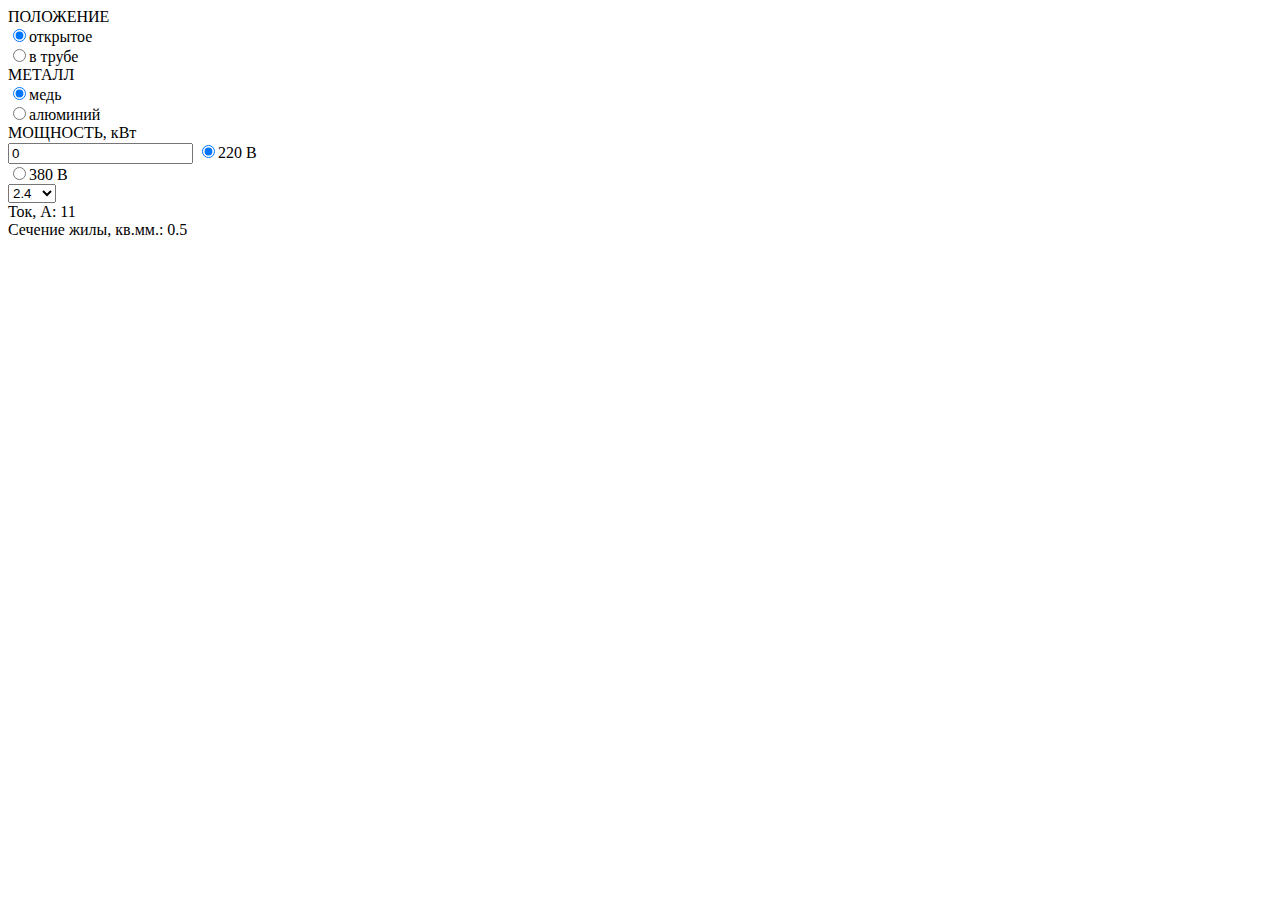
<file: index.html>
<!DOCTYPE HTML PUBLIC "-//W3C//DTD HTML 4.01 Transitional//EN" "http://www.w3.org/TR/html4/loose.dtd">
<html lang="en">
<head>
    <meta http-equiv="content-type" content="text/html; charset=utf-8">
    <title>Title Goes Here</title>
    <style>
    .material{
    }
    .voltage{
    }
    .rated_capacity{
    }
    .result{
        background-color: #FFFFFF;
    }
    </style>
</head>
<body>
    <div class="type">
        ПОЛОЖЕНИЕ<br>
        <input type="radio" name="type" value="0" checked>открытое<br>
        <input type="radio" name="type" value="1">в трубе<br>
    </div>
    <div class="material">
        МЕТАЛЛ<br>
        <input type="radio" name="material" value="0" checked>медь<br>
        <input type="radio" name="material" value="1">алюминий<br>
    </div>
    <div class="voltage">
        МОЩНОСТЬ, кВт<br>
        <input type="text" class="voltage_new" value="0">
        <input type="radio" name="voltage" value="0" checked>220 В<br>
        <input type="radio" name="voltage" value="1">380 В<br>
    </div>
    <div class="rated_capacity">
    </div>
    <div class="result">
    </div>
<script src="jquery-1.8.3.js"></script>
<script>
    
    function calculate(){
        type = $('input[name=type]:checked').val();
        material = $('input[name=material]:checked').val();
        voltage = $('input[name=voltage]:checked').val();
        var rendered_array = 
        [[[ [2.4, 3.3, 3.8 , 5.1 , 6.7 , 9.1 , 11.1, 17.8, 22.2, 31.1, 37.8 , 47.8 , 60.8 ],
            ["-", "-", "-" ,  "-", 20.0, 27.3, 33.3, 53.3, 66.7, 93.3, 113.3, 143.3, 180.0]
         ],[["-", "-", "-" ,  "-", 5.3 , 7.1 , 8.7 , 13.3, 16.7, 23.3, 28.9 , 36.7 , 46.7 ],
            ["-", "-", "-" ,  "-", 16.0, 21.3, 26.0, 40.0, 50.0, 70.0, 86.7 , 110.0, 140.0]
         ]],
        [[  ["-", "-", 3.3 , 3.8 , 4.7 , 6.0 , 7.6 , 11.1, 15.6, 18.8, 22.2 , 30.0 , 38.9 ],
            ["-", "-", 10.0, 11.3, 14.0, 18.0, 22.7, 33.3, 46.7, 56.7, 66.7 , 90.0 , 116.7]
         ],[["-", "-", "-" ,  "-", 3.6 , 4.7 , 8.4 , 8.4 , 12.2, 14.4, 16.7 , 23.3 , 30.0 ],
            ["-", "-", "-" ,  "-", 10.7, 14.0, 25.3, 25.3, 36.7, 43.3, 50.0 , 70.0 , 90.0 ]
         ]]];
        var outerHTML = '<select id="my_select" name="my_select">';
        $.each(rendered_array[type][material][voltage], function(index,value){
            if((typeof($("#my_select option:selected").val()) === 'undefined') && (index == 0 )){
                outerHTML += '<option value="'+ index + '" selected>' + value + '</options>'; 
            } else {
                if(index==$("#my_select option:selected").val()){
                    outerHTML += '<option value="'+ index + '" selected>' + value + '</options>'; 
                } else {
                    outerHTML += '<option value="'+ index + '">' + value + '</options>'; 
                }
            }   
        });
        outerHTML += "</select>";
        $('.rated_capacity').html(outerHTML);

        var cut = [0.5, 0.75, 1, 1.5, 2.5, 4, 6, 10, 16, 25, 35, 50, 70];
        var amperage = [[11, 15, 17, 23, 30, 41, 50, 80, 100, 140, 170, 215, 270],
                        ["-", "-", 15, 17, 21, 27, 34, 50, 70, 85, 100, 135, 175]];
        var index = 0;
        index = $("#my_select option:selected").val();
        $(".result").html('Ток, А: ' + amperage[type][index] + '<br>Сечение жилы, кв.мм.: ' + cut[index]);
    }

    $(document).ready(function(){
        calculate();
    });
    $('input[name=type]').click(function(){
        calculate();
    });

    $('input[name=material]').click(function(){
        calculate();
    });

    $('input[name=voltage]').click(function(){
        calculate();
    });
        
    $('#my_select').live("change",function () {
        var cut = [0.5, 0.75, 1, 1.5, 2.5, 4, 6, 10, 16, 25, 35, 50, 70];
        var amperage = [[11, 15, 17, 23, 30, 41, 50, 80, 100, 140, 170, 215, 270],
                        ["-", "-", 15, 17, 21, 27, 34, 50, 70, 85, 100, 135, 175]];
        var index = 0;
        index = $("#my_select option:selected").val();
        $(".result").html('Ток, А: ' + amperage[type][index] + '<br>Сечение жилы, кв.мм.: ' + cut[index]);
        $(".result").fadeIn('fast');
        })
        .trigger('change');
</script>
</body>
</html>
</file>
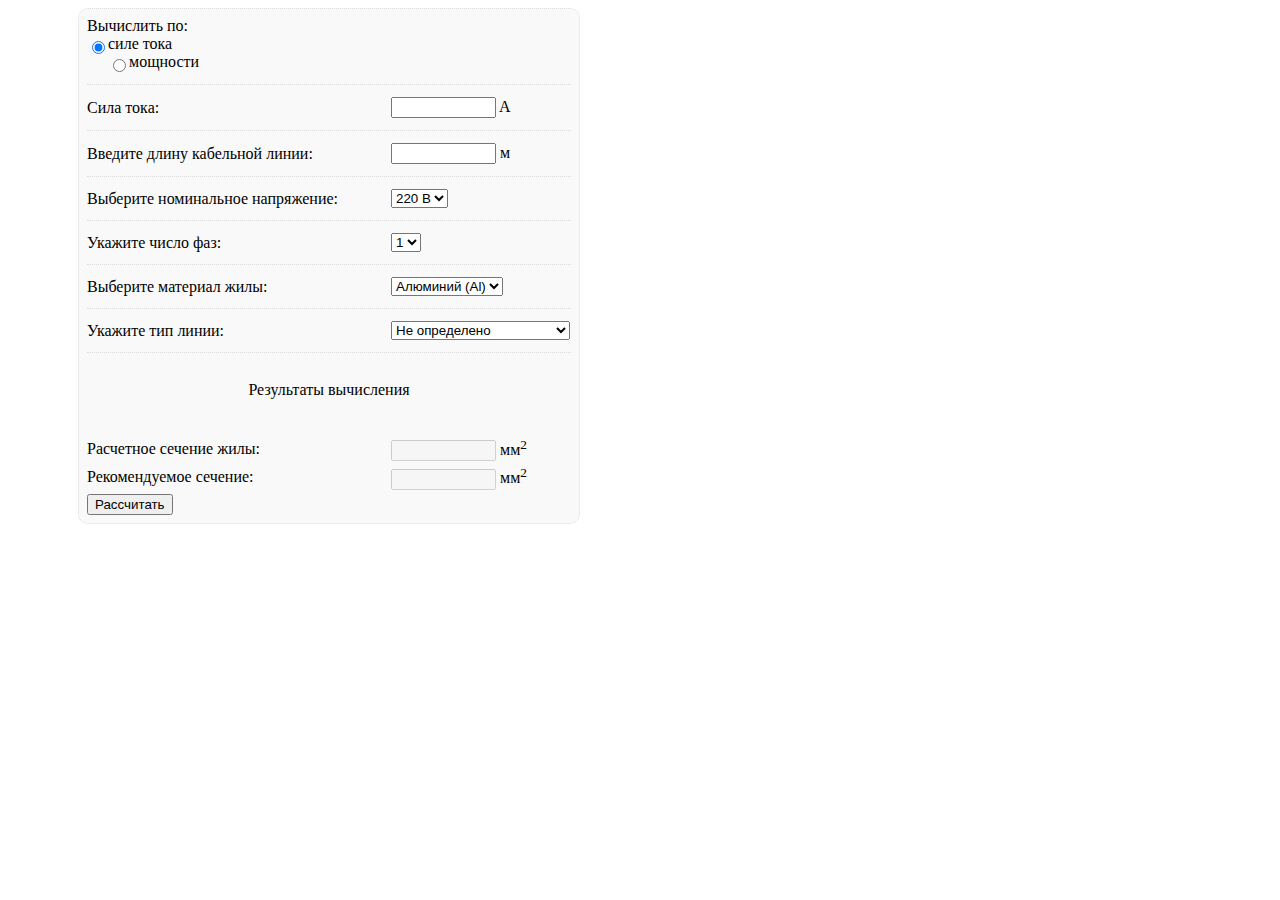
<file: changed_calc.html>
<!DOCTYPE html PUBLIC "-//W3C//DTD XHTML 1.0 Transitional//EN" "http://www.w3.org/TR/xhtml1/DTD/xhtml1-transitional.dtd">
<html xmlns="http://www.w3.org/1999/xhtml">
<head>
<meta http-equiv="Content-Type" content="text/html; charset=utf-8" />
<title>Untitled Document</title>
  <script src="jquery-1.8.3.js"></script>

</head>

<body>
<form style="margin-left:70px;"> 
<table style="padding: 5px; border: 1px dotted #dcdcdc; background-color: #f9f9f9; border-radius: 10px; " border="0">
<tbody>

<tr>
  <td colspan="2">
    Вычислить по:<br>
      <div style="float: left;margin-top: 3px;"><input type="radio" name="calc_type" value="1" checked></div><div style="">силе тока</div>
      <div style="float: left;margin-top: 3px;"><input type="radio" name="calc_type" value="2"></div><div>мощности</div>
  </td>
</tr>

<tr>
  <td colspan="2">
  <hr style="border-bottom:dotted 1px #dcdcdc; border-left:none; border-right:none; border-top:none;" />
  </td>
</tr>

<tr>
  <td width="300">Сила тока:</td>
  <td width="180"><input id="voltage" size="10" type="text" /> A<br /></td>
</tr>

<tr>
  <td width="300">Введите мощность:</td>
  <td width="180"><input id="P" size="10" type="text" disabled="disabled"/> кВт<br /></td>
</tr>

<tr>
  <td colspan="2">
    <hr style="border-bottom:dotted 1px #dcdcdc; border-left:none; border-right:none; border-top:none;" />
  </td>
</tr>

<tr>
<td>Введите длину кабельной линии:</td>
<td><input id="L" size="10" type="text" /> м</td>
</tr>
<input id="par" type="hidden" value="1" /> 
<tr>
<td colspan="2">
<hr style="border-bottom:dotted 1px #dcdcdc; border-left:none; border-right:none; border-top:none;" />
</td>
</tr>
<tr>
<td>Выберите номинальное напряжение:</td>
<td><select id="U"> <option value="0.22">220 B</option> <option value="0.38">380 B</option> <option value="0.66">660 B</option> <option value="6">6 kB</option> <option value="10">10 kB</option> </select><br /></td>
</tr>
<tr>
<td colspan="2">
<hr style="border-bottom:dotted 1px #dcdcdc; border-left:none; border-right:none; border-top:none;" />
</td>
</tr>
<tr>
<td>Укажите число фаз:</td>
<td><select id="faza"> <option value="1">1</option> <option value="3">3</option> </select></td>
</tr>
<tr>
<td colspan="2">
<hr style="border-bottom:dotted 1px #dcdcdc; border-left:none; border-right:none; border-top:none;" />
</td>
</tr>
<tr>
<td>Выберите материал жилы:</td>
<td><select id="gamma"> <option value="Al">Алюминий (Al)</option> <option value="Cu">Медь (Cu)</option> </select><br /></td>
</tr>
<tr>
<td colspan="2">
<hr style="border-bottom:dotted 1px #dcdcdc; border-left:none; border-right:none; border-top:none;" />
</td>
</tr>
<input id="dU" type="hidden" value="5" /> 
<tr>
<td>Укажите тип линии:</td>
<td><select id="lepn"> <option value="0">Не определено</option> <option value="4">Кабельная линия до 1 kB</option> <option value="10">Кабельная линия 6 kB</option> <option value="16">Кабельная линия 10 kB</option> </select><br /></td>
</tr>
<tr>
<td colspan="2">
<hr style="border-bottom:dotted 1px #dcdcdc; border-left:none; border-right:none; border-top:none;" />
</td>
</tr>
<tr>
<td colspan="2" align="center">
<p>Результаты вычисления</p>
<br /></td>
</tr>
<tr>
<td>Расчетное сечение жилы:</td>
<td><input type="text" id="S" value="" size="10" disabled="disabled" /> 
  мм<sup>2</sup></td>
</tr>
<tr>
<td>Рекомендуемое сечение:</td>
<td><input type="text" disabled="disabled" id="Sv" value="" size="10" /> 
  мм<sup>2</sup></td>
</tr>
<tr>
<td><input id="calc_button" onclick="calculate()" type="button" value="Рассчитать" /></td>
</tr>
</tbody>
</table>
</form>  
<script src="calculator.js"></script>
</body>
</html>
</file>
